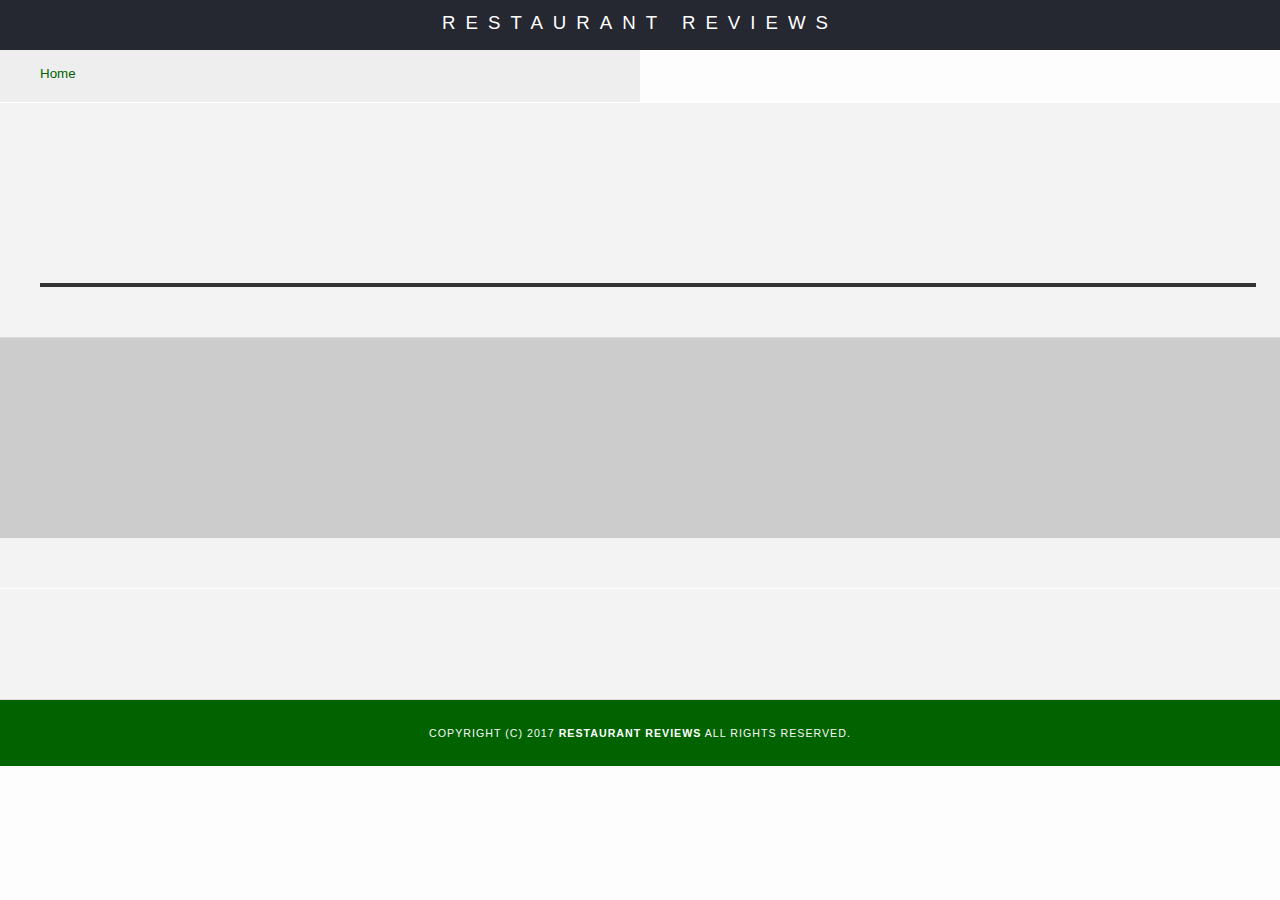
<file: restaurant.html>
<!DOCTYPE html>
<html lang="en">

<head>
  <meta name="viewport" content="width=device-width, initial-scale=1.0">
	<meta name="Description" content="Restaurant details page">
  <!-- Normalize.css for better cross-browser consistency -->
  <link rel="stylesheet" src="//normalize-css.googlecode.com/svn/trunk/normalize.css" />
  <!-- Main CSS file -->
  <link rel="stylesheet" href="css/styles.css" type="text/css">
  <link rel="stylesheet" href="https://unpkg.com/leaflet@1.3.1/dist/leaflet.css" integrity="sha512-Rksm5RenBEKSKFjgI3a41vrjkw4EVPlJ3+OiI65vTjIdo9brlAacEuKOiQ5OFh7cOI1bkDwLqdLw3Zg0cRJAAQ==" crossorigin=""/>
  <title>Restaurant Info</title>
</head>

<body class="inside">
  <!-- Beginning header -->
  <header>
    <!-- Beginning nav -->
    <nav>
      <h1><a tabindex="1" aria-label="Restaurant reviews" href="./">Restaurant Reviews</a></h1>
    </nav>
    <!-- Beginning breadcrumb -->
    <ul id="breadcrumb">
      <li><a tabindex="2" aria-label="Home" href="./">Home</a></li>
    </ul>
    <!-- End breadcrumb -->
    <!-- End nav -->
  </header>
  <!-- End header -->

  <!-- Beginning main -->
  <main id="maincontent">
  <!-- Beginning restaurant -->
  <section id="restaurant-container">
          <h1 id="restaurant-name"></h1>
    <img id="restaurant-img">
    <p id="restaurant-cuisine"></p>
    </section>
  <!-- Beginning map -->
  <section id="map-container" aria-label="Map" role="application">
      <div id="map"></div>
  </section>
  <!-- End map -->
  <section id="restaurant-address-hours">
      <p id="restaurant-address"></p>
    <div class="restaurant-hours-flex">
      <table id="restaurant-hours"></table>
    </section>
    <!-- end restaurant -->
    <!-- Beginning reviews -->
    <section id="reviews-container">
      <ul id="reviews-list"></ul>
    </section>
    <!-- End reviews -->
  </main>
  <!-- End main -->

  <!-- Beginning footer -->
  <footer id="footer">
    Copyright (c) 2017 <a href="/"><strong>Restaurant Reviews</strong></a> All Rights Reserved.
  </footer>
  <!-- End footer -->
  <script src="https://unpkg.com/leaflet@1.3.1/dist/leaflet.js" integrity="sha512-/Nsx9X4HebavoBvEBuyp3I7od5tA0UzAxs+j83KgC8PU0kgB4XiK4Lfe4y4cgBtaRJQEIFCW+oC506aPT2L1zw==" crossorigin=""></script>
  <!-- Beginning scripts -->
  <!-- Database helpers -->
  <script type="text/javascript" src="js/dbhelper.js"></script>
  <!-- Main javascript file -->
  <script type="text/javascript" src="js/restaurant_info.js"></script>
  <script type="application/javascript" charset="utf-8" src="/service-worker.js"></script>
  <!-- Google Maps -->
 <!--  <script async defer src="https://maps.googleapis.com/maps/api/js?key=AIzaSyA_tKbW6A5pQ-eupxI56myUnHLqYCzOjKo&libraries=places&callback=initMap"></script> -->
  <!-- End scripts -->
	<script>
		if('serviceWorker' in navigator) {
			navigator.serviceWorker
			.register('/service-worker.js')
			.then(function() { console.log("Service Worker Registered"); });
		}
	</script>
</body>

</html>
</file>
<file: css/styles.css>
@charset "utf-8";
/* CSS Document */

body,td,th,p{
	font-family: Arial, Helvetica, sans-serif;
	font-size: 10pt;
	color: #333;
	line-height: 1.5;
}
body {
	background-color: #fdfdfd;
	margin: 0;
	position: relative;
    max-width: 1500px;
    margin-left: auto;
    margin-right: auto;
}
ul, li {
	font-family: Arial, Helvetica, sans-serif;
	font-size: 10pt;
	color: #333;
}
a {
	color: white;
	text-decoration: none;
}
a:hover, a:focus {
	color: #3397db;
	text-decoration: none;
}
a img{
	border: none 0px #fff;
}
h1, h2, h3, h4, h5, h6 {
  font-family: Arial, Helvetica, sans-serif;
  margin: 0 0 20px;
}
article, aside, canvas, details, figcaption, figure, footer, header, hgroup, menu, nav, section {
	display: block;
}
#maincontent {
  background-color: #f3f3f3;
  min-height: 100%;
}
#footer {
  background-color: #006300;
  color: #FAF8FB;
  font-size: 8pt;
  letter-spacing: 1px;
  padding: 25px;
  text-align: center;
  text-transform: uppercase;
}
/* ====================== Navigation ====================== */
nav {
  width: 100%;
  height: 50px;
  background-color: #252831;
  text-align: center;
}
nav h1 {
  margin: auto;
}
nav h1 a {
  color: #fff;
  font-size: 14pt;
  font-weight: 200;
  letter-spacing: 10px;
  text-transform: uppercase;
}
#breadcrumb {
    padding: 10px 40px 16px;
    list-style: none;
    background-color: #eee;
    font-size: 17px;
    margin: 0;
    width: calc(50% - 80px);
}

/* Display list items side by side */
#breadcrumb li {
    display: inline;
}

/* Add a slash symbol (/) before/behind each list item */
#breadcrumb li+li:before {
    padding: 8px;
    color: black;
    content: "/\00a0";
}

/* Add a color to all links inside the list */
#breadcrumb li a {
    color: #006300;
    text-decoration: none;
}

/* Add a color on mouse-over */
#breadcrumb li a:hover {
    color: #01447e;
    text-decoration: underline;
}
/* ====================== Map ====================== */
#map {
  height: 400px;
  width: 100%;
  background-color: #ccc;
}
/* ====================== Restaurant Filtering ====================== */
.filter-options {
  width: 100%;
  /*height: 50px;*/
  background-color: #006300;
  align-items: center;
  padding: 15px 0;
}
.filter-options h2 {
  color: white;
  font-size: 1rem;
  font-weight: normal;
  line-height: 1;
  margin: 0 20px;
  padding: 0;
}
.filter-options select {
  background-color: white;
  border: 1px solid #fff;
  font-family: Arial,sans-serif;
  font-size: 11pt;
  height: 35px;
  letter-spacing: 0;
  margin: 10px;
  padding: 0 10px;
  width: 200px;
}

/* ====================== Restaurant Listing ====================== */
#restaurants-list {
  background-color: #f3f3f3;
  list-style: outside none none;
  margin: 0;
  padding: 30px 15px 60px;
  text-align: center;
  display: flex;
  -webkit-flex-direction: row;
  -webkit-flex-wrap: wrap;
  justify-content: space-evenly;
  align-content: center;
}
#restaurants-list li {
  background-color: #fff;
  border: 2px solid #ccc;
  font-family: Arial,sans-serif;
  margin: 15px;
  min-height: 380px;
  padding: 0 30px 25px;
  text-align: left;
  width: 270px;
}
#restaurants-list .restaurant-img {
  background-color: #ccc;
  display: block;
  margin: 0;
  max-width: 100%;
  min-height: 200px;
  min-width: 100%;
}
#restaurants-list li h1 {
	color: #7500EC;
  font-family: Arial,sans-serif;
  font-size: 14pt;
  font-weight: 200;
  letter-spacing: 0;
  line-height: 1.3;
  margin: 20px 0 10px;
  text-transform: uppercase;
}
#restaurants-list p {
  margin: 0;
  font-size: 11pt;
}
#restaurants-list li a {
  background-color: #7500EC;
  border-bottom: 3px solid #eee;
  color: #fff;
  display: inline-block;
  font-size: 10pt;
  margin: 15px 0 0;
  padding: 8px 30px 10px;
  text-align: center;
  text-decoration: none;
  text-transform: uppercase;
}

/* ====================== Restaurant Details ====================== */
/*.inside header {
  position: fixed;
  top: 0;
  width: 100%;
  z-index: 1000;
}*/
.inside #map-container {
  background: blue none repeat scroll 0 0;
  height: 200px;
  /*position: fixed;
  right: 0;
  top: 100px;
  width: 100%;*/
 
}
.inside #map {
  background-color: #ccc;
  height: 100%;
  width: 100%;
}
/*.inside #footer {
  bottom: 0;
  position: absolute;
  width: 100%;
}*/
#restaurant-name {
  color: #7500EC;
  font-family: Arial,sans-serif;
  font-size: 20pt;
  font-weight: 200;
  letter-spacing: 0;
  margin: 10px 0 30px;
  text-transform: uppercase;
  line-height: 1.1;

}
#restaurant-img {
    width: 95%;
    
}
#restaurant-address {
  font-size: 12pt;
  margin: 10px 0px;
  display: flex;
  justify-content: center;
  align-items: center;
  margin-top: 25px;
}
#restaurant-cuisine {
  background-color: #333;
  color: #ddd;
  font-size: 12pt;
  font-weight: 300;
  letter-spacing: 10px;
  margin: 0 0 20px;
  padding: 2px 0;
  text-align: center;
  text-transform: uppercase;
  width: 95%;
}
#restaurant-container, #reviews-container {
  border-bottom: 1px solid #d9d9d9;
  border-top: 1px solid #fff;
  padding: 140px 40px 30px;
  width: 100%;
  display: flex;
  -webkit-flex-direction: column;
  justify-content: center;
  
}
#reviews-container {
  padding: 30px 40px 80px;
}
#reviews-container h2 {
  color: #7500EC;
  font-size: 24pt;
  font-weight: 300;
  letter-spacing: -1px;
  padding-bottom: 1pt;
}
#reviews-list {
  margin: 0;
  padding: 0;
}
.restaurant-hours-flex {
    display: flex;
    justify-content: center;
    align-items: center;
    margin-top: 25px;
}
#reviews-list li {
  background-color: #fff;
  border: 2px solid #f3f3f3;
  display: block;
  list-style-type: none;
  margin: 0 0 30px;
  overflow: hidden;
  padding: 20px 40px 40px;
  /*position: static;*/
  width: 85%;
}
#reviews-list li p {
  margin: 0 0 10px;
}
#restaurant-hours td {
  color: #666;
}

/* ====================== Media Queries ====================== */

@media only screen and (min-width 0px) {
    #restauants-list li {
        max-width: 100%;
    }
}

@media only screen and (min-width 714px) {
    #restauants-list li {
        max-width: 45%;
    }
}

@media only screen and (min-width 1032px) {
    #restauants-list li {
        max-width: 300px;
    }
}
</file>
